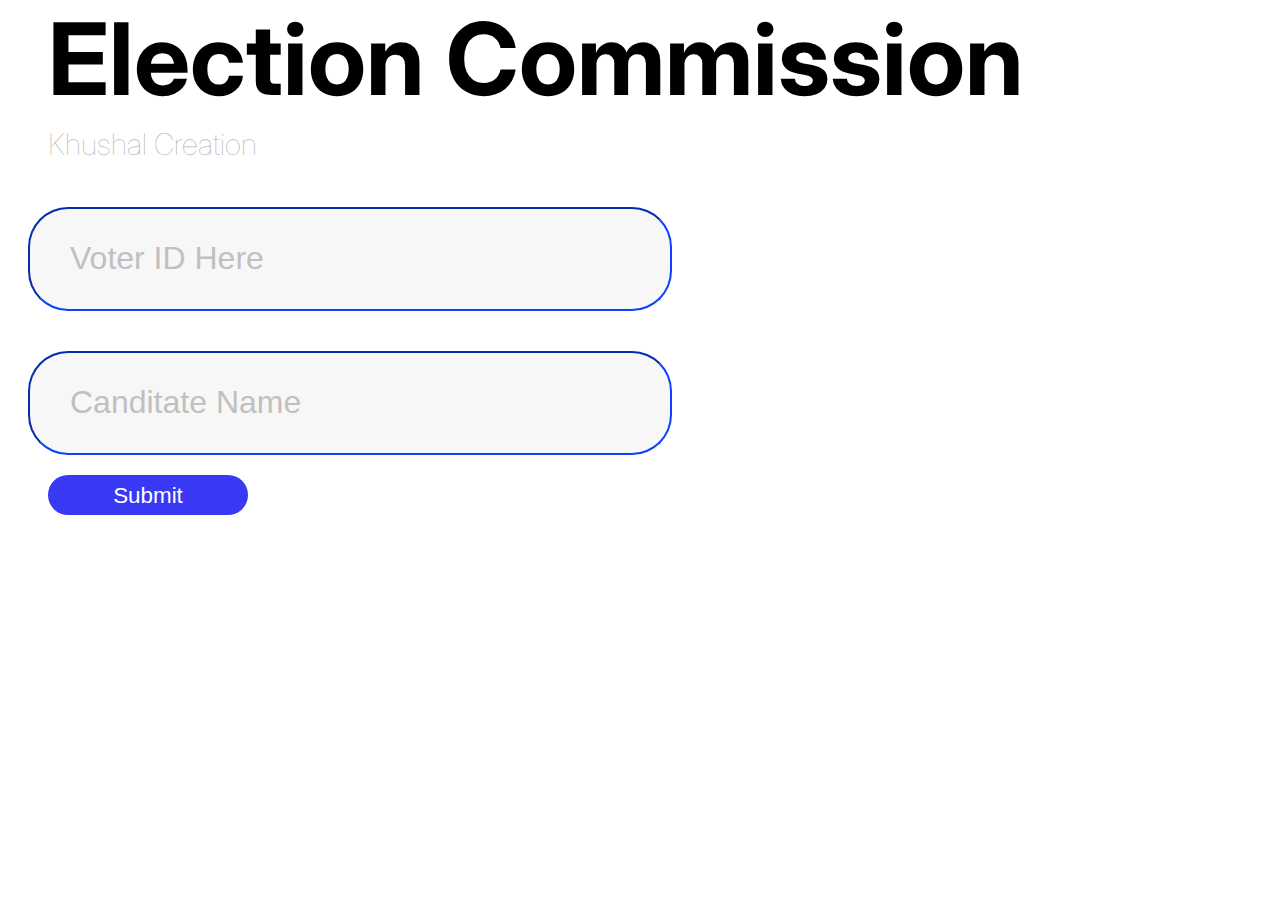
<file: index.html>
<!DOCTYPE html>
<html>
    <head>
        <meta charset="utf-8">
        <meta http-equiv="X-UA-Compatible" content="IE=edge">
        <title>Voting System</title>
        <meta name="viewport" content="width=device-width, initial-scale=1">
        <link rel="stylesheet" href="style.css">
        <link href='https://fonts.googleapis.com/css?family=Inter' rel='stylesheet'>
        <link
        rel="icon"
        href=
"Khushal.png"
        type="image/x-icon"
    />
    </head>
    <body>
        <div class="heading">
            <h1>Election Commission</h1>
            <h2>Khushal Creation</h2>
        </div>        
        <div class="inputs">
            <input type="text" id="v-id" placeholder="Voter ID Here">
            <input type="text" id="C-id" placeholder="Canditate Name">
        </div>
        <div class="button" id="Submit" onclick="StoreItems()">
            <button>Submit</button>
            <hr>
            <h3>Your On A Mobile. Contact Khushal For Any Issues.</h3>
        </div>
        <script src="index.js" async defer></script>
        
    </body>
</html>
</file>
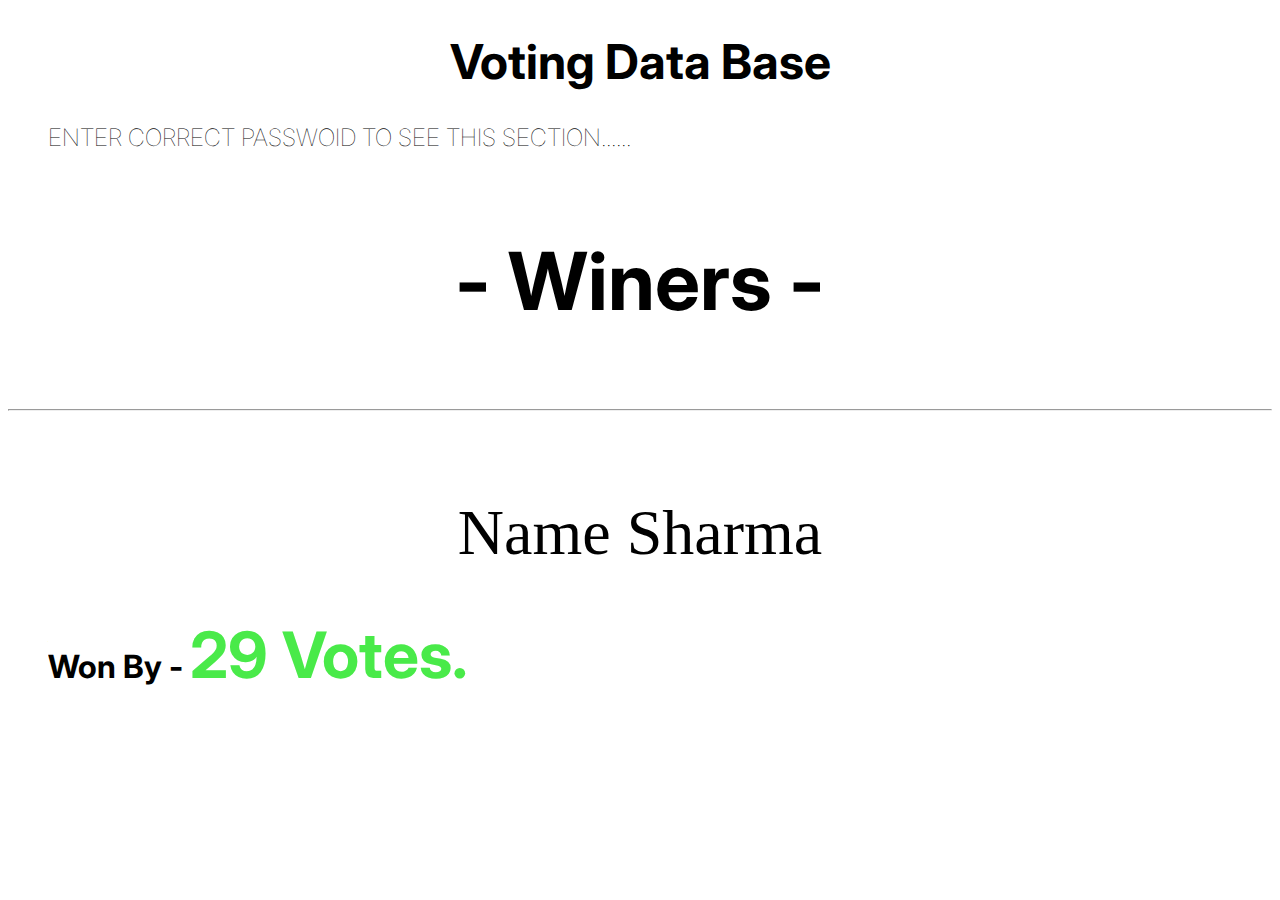
<file: Storage/index.html>
<!DOCTYPE html>
<html>
    <head>
        <meta charset="utf-8">
        <meta http-equiv="X-UA-Compatible" content="IE=edge">
        <title>Final.</title>
        <link rel="html" href="index.html">
        <meta name="viewport" content="width=device-width, initial-scale=1">
        <link rel="stylesheet" href="style.css">
        <link href='https://fonts.googleapis.com/css?family=Inter' rel='stylesheet'>
        <link
        rel="icon"
        href=
"Khushal.png"
        type="image/x-icon"
    />
    </head>
    <body>
        
        <div class="wrapper1" id="wrapper1">
            <h1>Voting Data Base</h1>
            <h2 id="wrapper" class="wrapper"></h2>

        </div>
        <div class="Wiiner">
            <h3> - Winers - </h3>
            <hr>
            <div class="box" id="box">
                <h4>Name Sharma</h4>
                <h5>Won By - <span>29 Votes.</span></h5>
            </div>
        </div>
        
        <script src="main.js" async defer></script>
    </body>
</html>
</file>
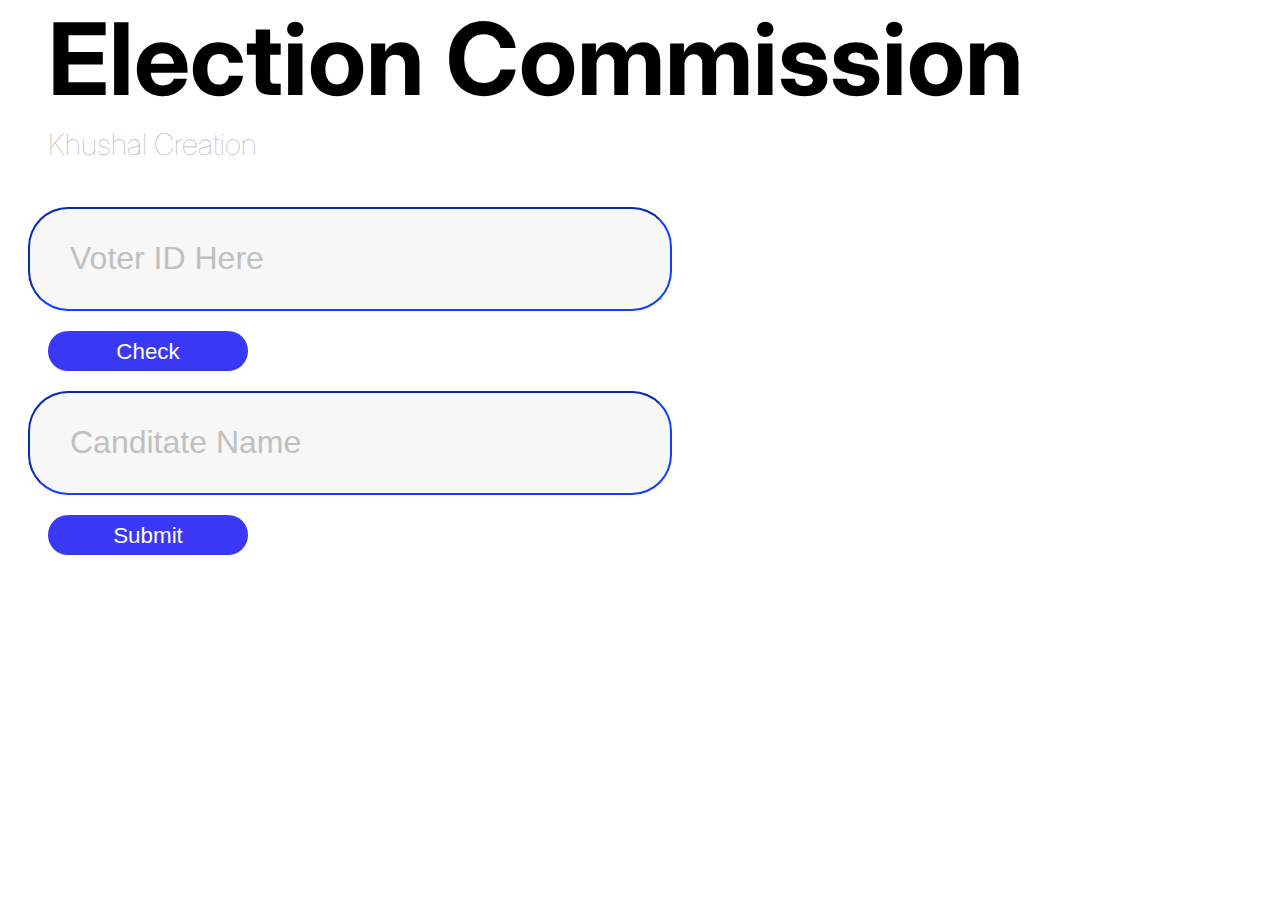
<file: index-DESKTOP-60LAQT1.html>
<!DOCTYPE html>
<html>
    <head>
        <meta charset="utf-8">
        <meta http-equiv="X-UA-Compatible" content="IE=edge">
        <title>Voting System</title>
        <meta name="viewport" content="width=device-width, initial-scale=1">
        <link rel="stylesheet" href="style.css">
        <link href='https://fonts.googleapis.com/css?family=Inter' rel='stylesheet'>
        <link
        rel="icon"
        href=
"Khushal.png"
        type="image/x-icon"
    />
    </head>
    <body>
        <div class="heading">
            <h1>Election Commission</h1>
            <h2>Khushal Creation</h2>
        </div>        
        <div class="inputs">
            <input type="text" id="v-id" placeholder="Voter ID Here">
            <button onclick="VCHECK()">Check</button>
            <input type="text" id="C-id" placeholder="Canditate Name">
        </div>
        <div class="button" id="Submit" onclick="StoreItems()">
            <button>Submit</button>
            <hr>
            <h3>Your On A Mobile. Contact Khushal For Any Issues.</h3>
        </div>
        <script src="index.js" async defer></script>
        
    </body>
</html>
</file>
<file: style.css>
h1 {
    font-size: 100px;
    text-align: left;
    margin-left: 40px;
    overflow: hidden;
    font-family: inter;
    font-weight: bold;
    margin-top: -10px;
}

h2 {
    font-size: 30px;
    font-family: inter;
    font-weight: lighter;
    color: rgb(184, 184, 184);
    margin-left: 40px;
    margin-top: -60px;
}

input {
    width: 600px;
    height: 60px;
    border-color: #0C41FF;
    outline: none;
    border-radius: 40px;
    background-color: rgb(247, 247, 247);
    font-size: 2em;
    padding: 20px;
    transition-timing-function: ease-in-out 500ms;
    transition: ease-in-out 500ms;
    margin: 20px;
}

input:hover{
    transition-timing-function: ease-in-out 500ms;
    transition: ease-in-out 500ms;
    width: 850px;
    transform: scale(110%);
    overflow: hidden;
    margin: 40px;
    z-index: 1111;
}
input:focus{
    background-color: rgb(227, 227, 227);
}
input:active{
    background-color: rgb(236, 236, 236);
    transform-origin: bottom;
    transition: ease-in-out 500ms;
}


::placeholder{
    
    padding: 20px;
    color: rgb(192, 192, 192);
    font-weight: lighter;
    text-align: left;
    margin: -20px;
}

button{
    display: grid;
    margin-left: 40px;
    border-radius: 40px;
    border: none;
    outline: none;
    width: 200px;
    height: 40px;
    background-color: rgb(56, 56, 245);
    color: white;
    padding: 8px;
    text-align: center;
    font-size: 1.4em;
    transition-timing-function: ease-in-out 500ms;
    transition: ease-in-out 500ms;
}

button:hover{
    transition-timing-function: ease-in-out 500ms;
    transition: ease-in-out 500ms;
    transform: scale(115%);
    background-color: #042dbe;
}
hr {
    display: none;
}
h3 {
    display: none;
}
@media screen and (max-width:600px) {
    input{
        width: auto;
        
    }

    h1 {
        width: auto;
        height: auto;
        overflow: visible;
        font-size: 2em;
        text-align: center;
        margin: 10px;
        margin-left: 40px;
        animation: gradient;
        animation-timeline: view();
    }

    h2 {
        font-size: 1em;
        text-align: left;
        margin-top: -10px;
        margin-left: 40px;
        text-align: center;
    }
    input {
        width: 250px;
    }

    input:hover {
        width: 300px;
    }

    button {
        width: 90px;
    }
    
  
    h3 {
        font-size: 1em;
        text-align: center;
        color: gray;
        font-family: inter;
        font-weight: lighter;
        display: grid;
        
    }
}


@media screen and (max-width:200px) {
    body {
        background-color: black;
        color: white;
        font-size: 1em;
    }
    input {
        width: 5px;
        height: 10px;

    }

    h3 {
        font-size: 1em;
        text-align: center;
        color: gray;
        font-family: inter;
        font-weight: lighter;
        
    }
}
@keyframes gradient {
    from {
        color: blue ;
    }

    to {
        color: white;
    }
    
}
</file>
<file: Storage/style.css>
h1 {
    text-align: center;
    font-family: inter;
    font-weight: bolder;
    font-size: 3em;
    
}

h2 {
    margin-left: 40px;
    font-family: inter;
    font-weight: lighter;
    color: black;
 
}

h3 {
    text-align: center;
    font-size: 5em;
    font-weight: bolder;
    font-family: inter;
  
}

span {
    color: #49ea49;
    font-size: 2em;
}

h4 {
    text-align: center;
    font-size: 4em;
    font-weight: lighter;
    font-family: verdana;
}

h5 {
    font-family: inter;
    font-weight: bolder;
    text-align: left;
    margin-left: 40px;
    font-size: 2em;
    margin-top: -40px;
}
</file>
